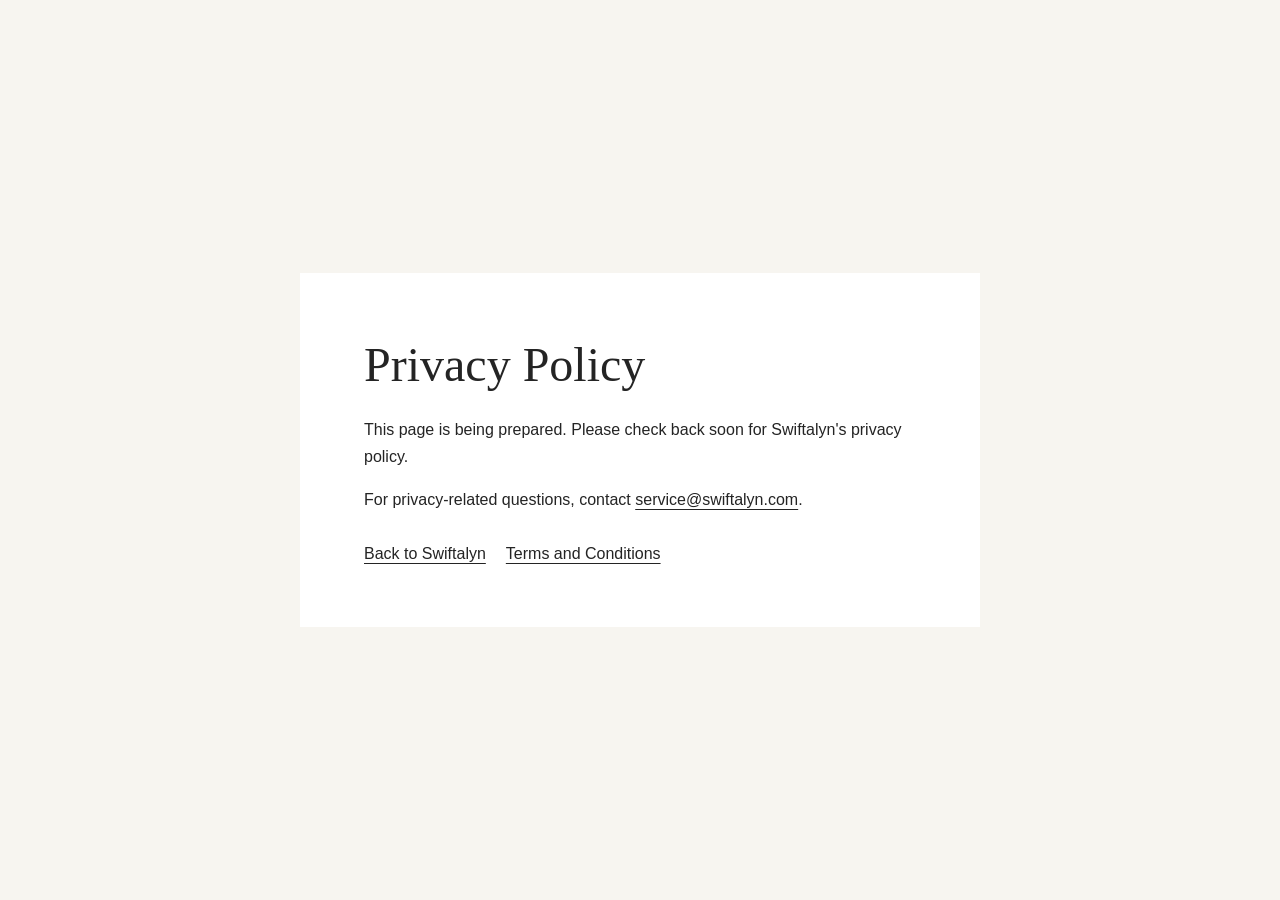
<file: privacy-policy/index.html>
<!DOCTYPE html>
<html lang="en-GB">
  <head>
    <meta charset="utf-8">
    <meta name="viewport" content="width=device-width, initial-scale=1">
    <meta name="description" content="Swiftalyn Privacy Policy">
    <title>Privacy Policy | Swiftalyn</title>
    <style>
      :root {
        color-scheme: light;
        font-family: "Source Sans Pro", Arial, sans-serif;
        color: #242424;
        background: #f7f5f0;
      }

      body {
        min-height: 100vh;
        margin: 0;
        display: grid;
        place-items: center;
        padding: 24px;
        box-sizing: border-box;
      }

      main {
        width: min(100%, 680px);
        padding: clamp(28px, 7vw, 64px);
        box-sizing: border-box;
        background: #fff;
      }

      h1 {
        margin: 0 0 24px;
        font-family: Georgia, serif;
        font-size: clamp(2rem, 6vw, 3rem);
        font-weight: 400;
      }

      p {
        line-height: 1.7;
      }

      a {
        color: inherit;
        text-underline-offset: 4px;
      }

      nav {
        display: flex;
        flex-wrap: wrap;
        gap: 20px;
        margin-top: 32px;
      }
    </style>
  </head>
  <body>
    <main>
      <h1>Privacy Policy</h1>
      <p>This page is being prepared. Please check back soon for Swiftalyn's privacy policy.</p>
      <p>For privacy-related questions, contact <a href="mailto:service@swiftalyn.com">service@swiftalyn.com</a>.</p>
      <nav aria-label="Site links">
        <a href="/">Back to Swiftalyn</a>
        <a href="/terms-and-conditions">Terms and Conditions</a>
      </nav>
    </main>
  </body>
</html>
</file>
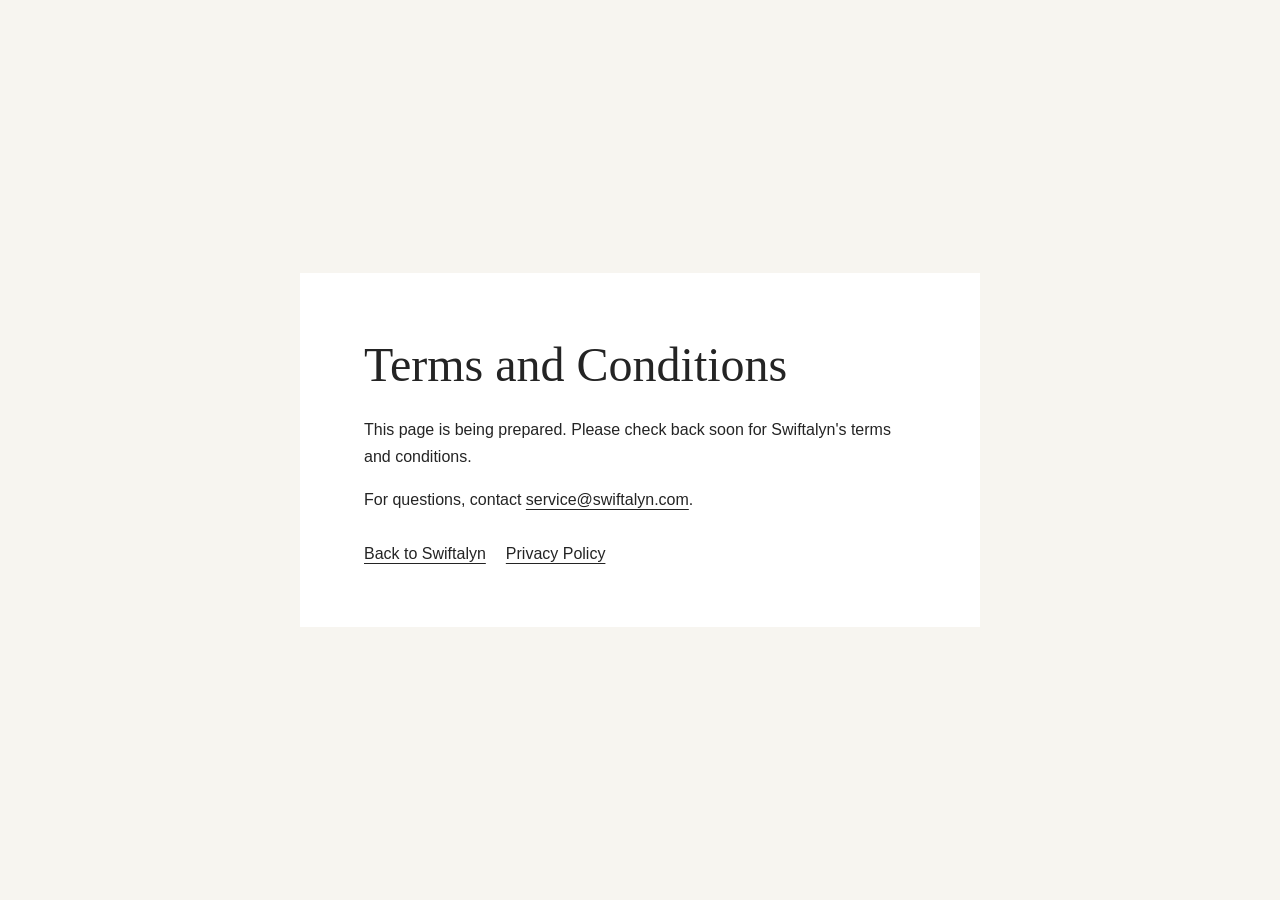
<file: terms-and-conditions/index.html>
<!DOCTYPE html>
<html lang="en-GB">
  <head>
    <meta charset="utf-8">
    <meta name="viewport" content="width=device-width, initial-scale=1">
    <meta name="description" content="Swiftalyn Terms and Conditions">
    <title>Terms and Conditions | Swiftalyn</title>
    <style>
      :root {
        color-scheme: light;
        font-family: "Source Sans Pro", Arial, sans-serif;
        color: #242424;
        background: #f7f5f0;
      }

      body {
        min-height: 100vh;
        margin: 0;
        display: grid;
        place-items: center;
        padding: 24px;
        box-sizing: border-box;
      }

      main {
        width: min(100%, 680px);
        padding: clamp(28px, 7vw, 64px);
        box-sizing: border-box;
        background: #fff;
      }

      h1 {
        margin: 0 0 24px;
        font-family: Georgia, serif;
        font-size: clamp(2rem, 6vw, 3rem);
        font-weight: 400;
      }

      p {
        line-height: 1.7;
      }

      a {
        color: inherit;
        text-underline-offset: 4px;
      }

      nav {
        display: flex;
        flex-wrap: wrap;
        gap: 20px;
        margin-top: 32px;
      }
    </style>
  </head>
  <body>
    <main>
      <h1>Terms and Conditions</h1>
      <p>This page is being prepared. Please check back soon for Swiftalyn's terms and conditions.</p>
      <p>For questions, contact <a href="mailto:service@swiftalyn.com">service@swiftalyn.com</a>.</p>
      <nav aria-label="Site links">
        <a href="/">Back to Swiftalyn</a>
        <a href="/privacy-policy">Privacy Policy</a>
      </nav>
    </main>
  </body>
</html>
</file>
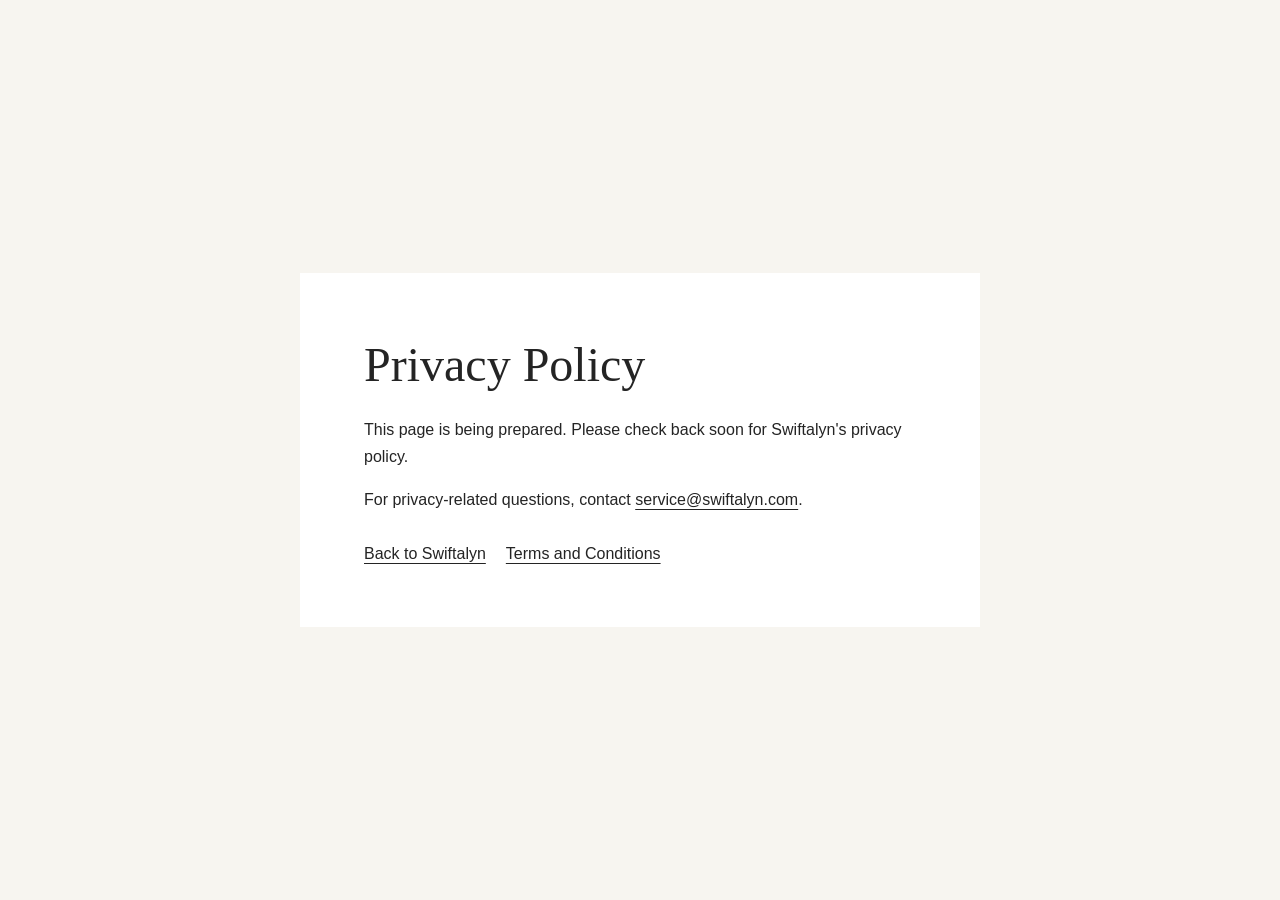
<file: privacy-policy.html>
<!DOCTYPE html>
<html lang="en-GB">
  <head>
    <meta charset="utf-8">
    <meta name="viewport" content="width=device-width, initial-scale=1">
    <meta name="description" content="Swiftalyn Privacy Policy">
    <title>Privacy Policy | Swiftalyn</title>
    <style>
      :root {
        color-scheme: light;
        font-family: "Source Sans Pro", Arial, sans-serif;
        color: #242424;
        background: #f7f5f0;
      }

      body {
        min-height: 100vh;
        margin: 0;
        display: grid;
        place-items: center;
        padding: 24px;
        box-sizing: border-box;
      }

      main {
        width: min(100%, 680px);
        padding: clamp(28px, 7vw, 64px);
        box-sizing: border-box;
        background: #fff;
      }

      h1 {
        margin: 0 0 24px;
        font-family: Georgia, serif;
        font-size: clamp(2rem, 6vw, 3rem);
        font-weight: 400;
      }

      p {
        line-height: 1.7;
      }

      a {
        color: inherit;
        text-underline-offset: 4px;
      }

      nav {
        display: flex;
        flex-wrap: wrap;
        gap: 20px;
        margin-top: 32px;
      }
    </style>
  </head>
  <body>
    <main>
      <h1>Privacy Policy</h1>
      <p>This page is being prepared. Please check back soon for Swiftalyn's privacy policy.</p>
      <p>For privacy-related questions, contact <a href="mailto:service@swiftalyn.com">service@swiftalyn.com</a>.</p>
      <nav aria-label="Site links">
        <a href="index.html">Back to Swiftalyn</a>
        <a href="terms-and-conditions.html">Terms and Conditions</a>
      </nav>
    </main>
  </body>
</html>
</file>
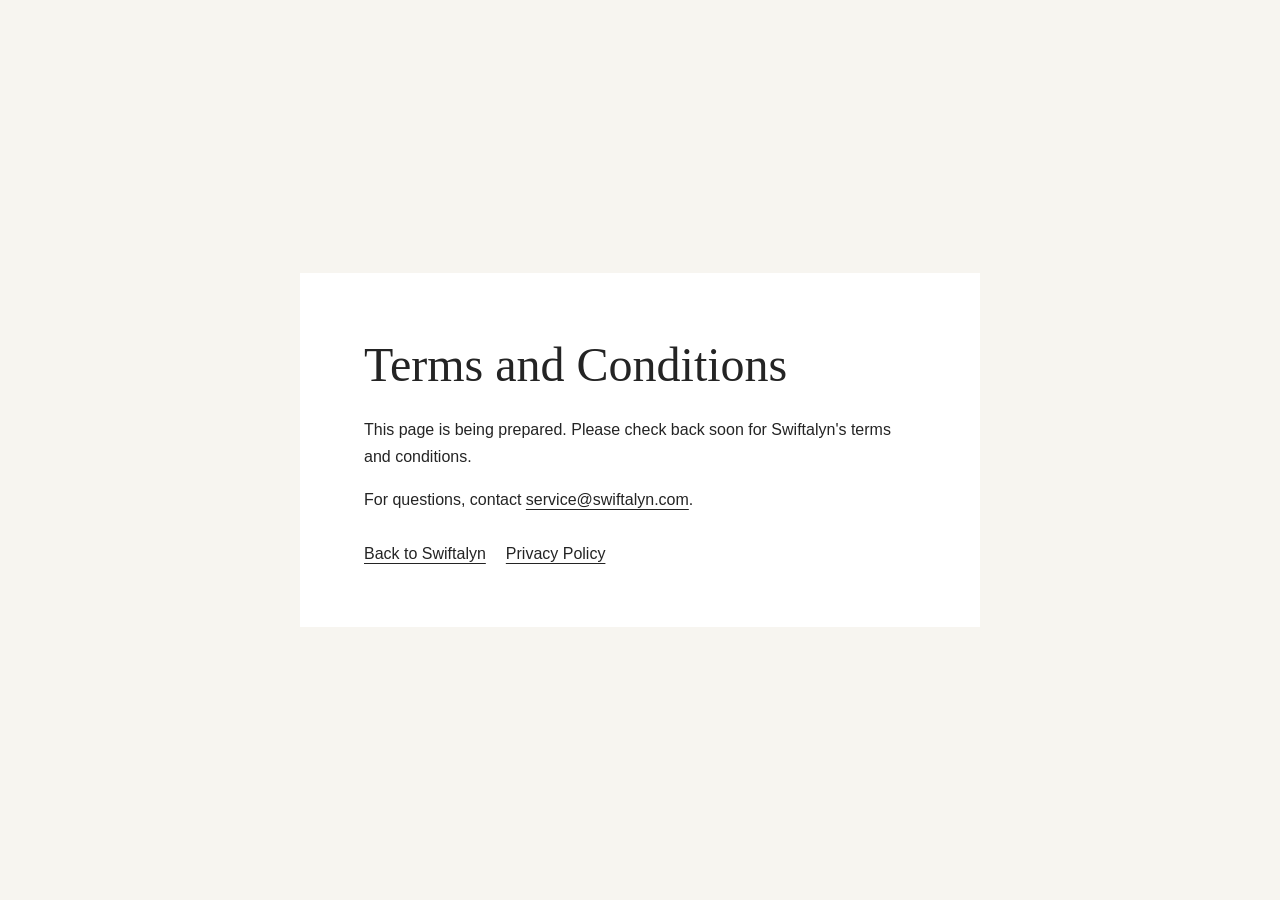
<file: terms-and-conditions.html>
<!DOCTYPE html>
<html lang="en-GB">
  <head>
    <meta charset="utf-8">
    <meta name="viewport" content="width=device-width, initial-scale=1">
    <meta name="description" content="Swiftalyn Terms and Conditions">
    <title>Terms and Conditions | Swiftalyn</title>
    <style>
      :root {
        color-scheme: light;
        font-family: "Source Sans Pro", Arial, sans-serif;
        color: #242424;
        background: #f7f5f0;
      }

      body {
        min-height: 100vh;
        margin: 0;
        display: grid;
        place-items: center;
        padding: 24px;
        box-sizing: border-box;
      }

      main {
        width: min(100%, 680px);
        padding: clamp(28px, 7vw, 64px);
        box-sizing: border-box;
        background: #fff;
      }

      h1 {
        margin: 0 0 24px;
        font-family: Georgia, serif;
        font-size: clamp(2rem, 6vw, 3rem);
        font-weight: 400;
      }

      p {
        line-height: 1.7;
      }

      a {
        color: inherit;
        text-underline-offset: 4px;
      }

      nav {
        display: flex;
        flex-wrap: wrap;
        gap: 20px;
        margin-top: 32px;
      }
    </style>
  </head>
  <body>
    <main>
      <h1>Terms and Conditions</h1>
      <p>This page is being prepared. Please check back soon for Swiftalyn's terms and conditions.</p>
      <p>For questions, contact <a href="mailto:service@swiftalyn.com">service@swiftalyn.com</a>.</p>
      <nav aria-label="Site links">
        <a href="index.html">Back to Swiftalyn</a>
        <a href="privacy-policy.html">Privacy Policy</a>
      </nav>
    </main>
  </body>
</html>
</file>
